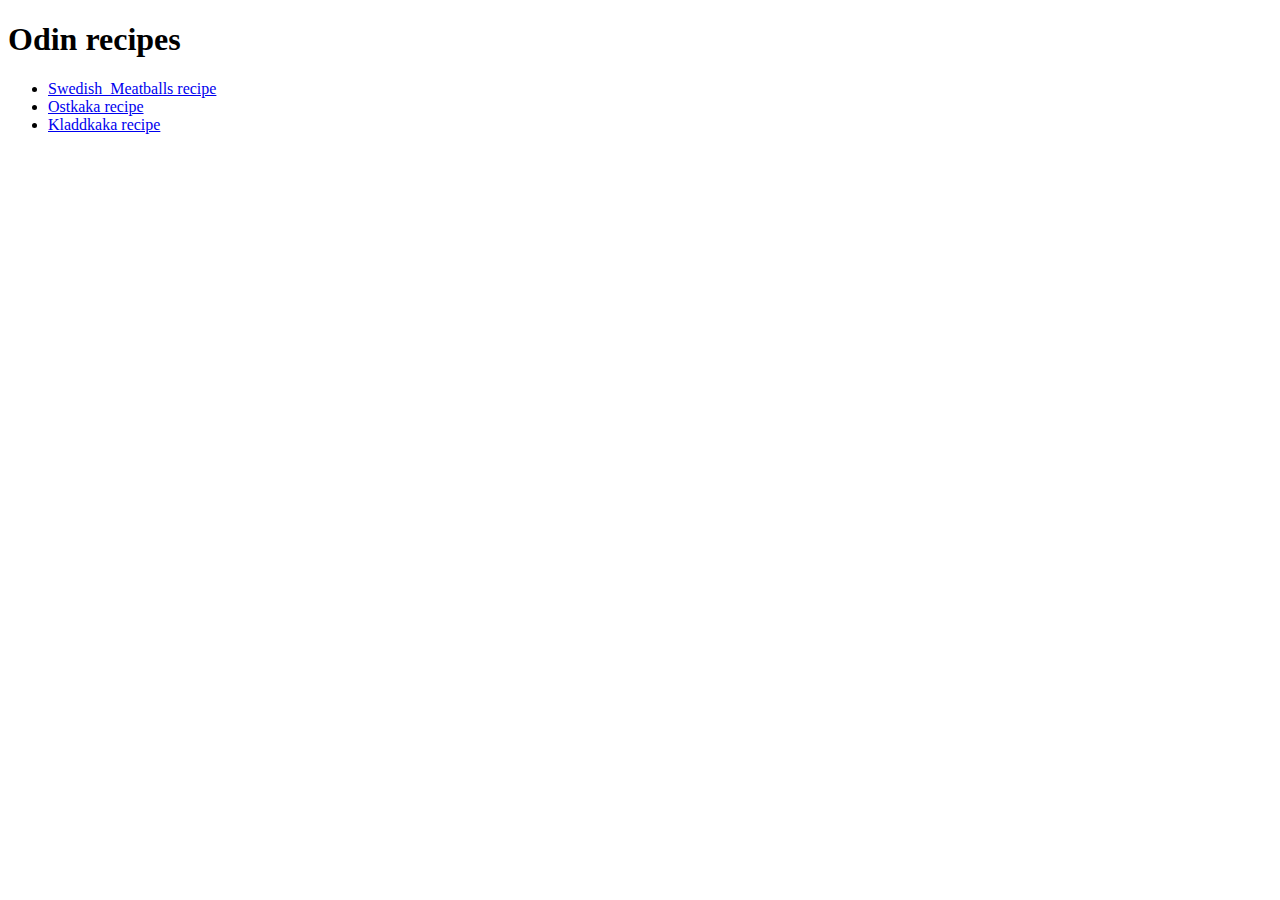
<file: index.html>
<!DOCTYPE html>
<html lang="en">
<head>
    <meta charset="UTF-8">
    <meta name="viewport" content="width=, initial-scale=1.0">
    <title>Odin recipes</title>
</head>
<body>
    <h1> Odin recipes</h1>
    <ul>
    <li><a href="file:///run/user/1000/doc/29bc39df/Swedish_Meatballs.html" target="_blank" rel="noopener noreferrer">Swedish_Meatballs recipe</a></li>
    <li> <a href="file:///run/user/1000/doc/6ab7c8cb/Ostkaka.html" target="_blank" rel="noopener noreferrer">Ostkaka recipe</a></li>
    <li> <a href="file:///run/user/1000/doc/d59530c7/Kladdkaka.html" target="_blank" rel="noopener noreferrer">Kladdkaka recipe</a></li>
    </ul>
</body>
</html>
</file>
